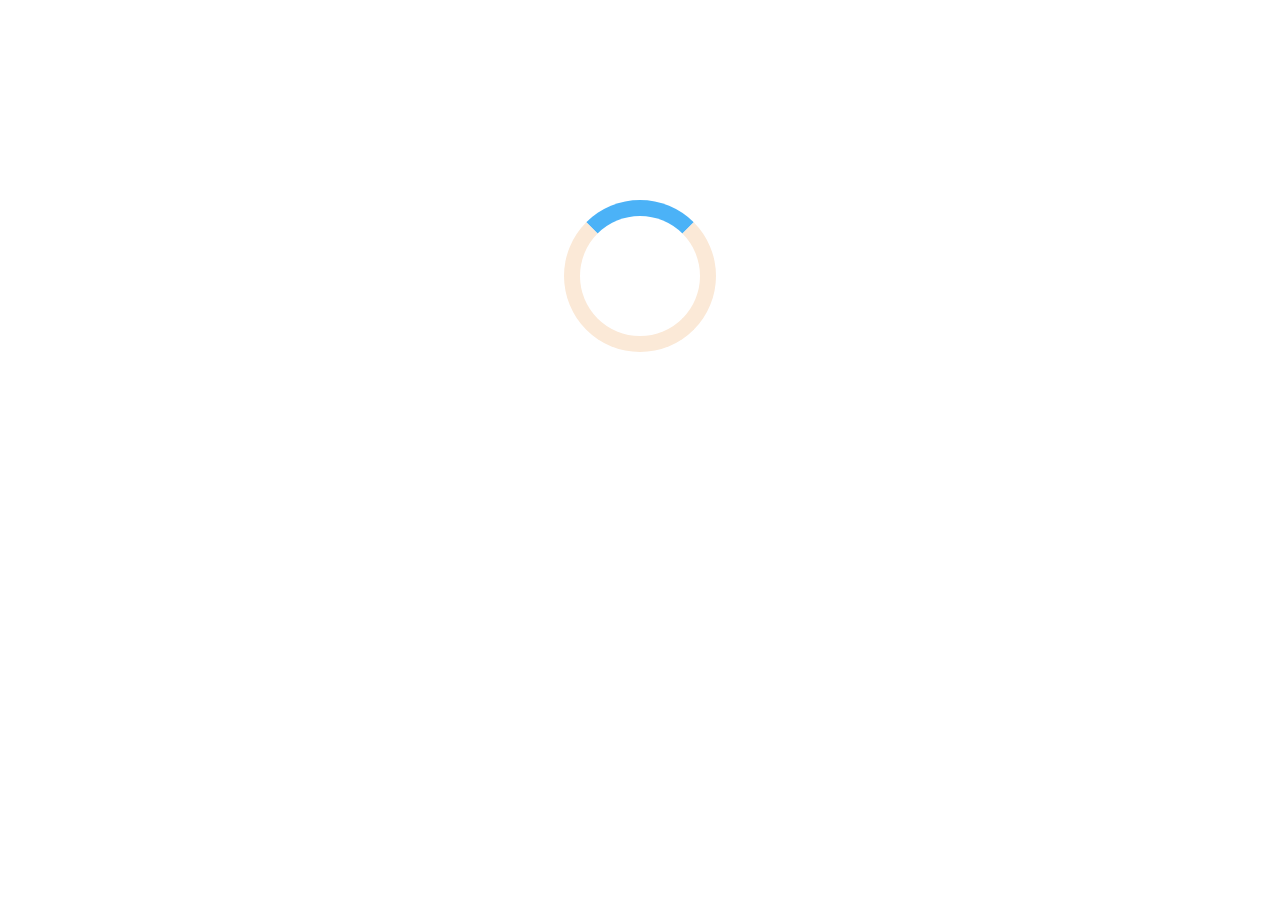
<file: content management system project/loader.html>
<!DOCTYPE html>
<html lang="en">
<head>
    <meta charset="UTF-8">
    <meta http-equiv="X-UA-Compatible" content="IE=edge">
    <meta name="viewport" content="width=device-width, initial-scale=1.0">
    <title>loader page</title>
    <link rel="stylesheet" href="./loader.css">
</head>
<body>
<div class="loader"></div>

<iframe src="loader.html" frameborder="0" id="loader-frame"></iframe>






      <script src="./loader.js"></script>
</body>
</html>
</file>
<file: content management system project/loader.css>
.loader {
  border: 16px solid rgb(251, 233, 215);
  border-top: 16px solid #4bb2f7;
  border-radius: 50%;
  width: 120px;
  height: 120px;
  animation: spin 2s linear infinite;
  margin: 200px auto;
}

@keyframes spin {
  0% { transform: rotate(0deg); }
  100% { transform: rotate(360deg); }
}
</file>
